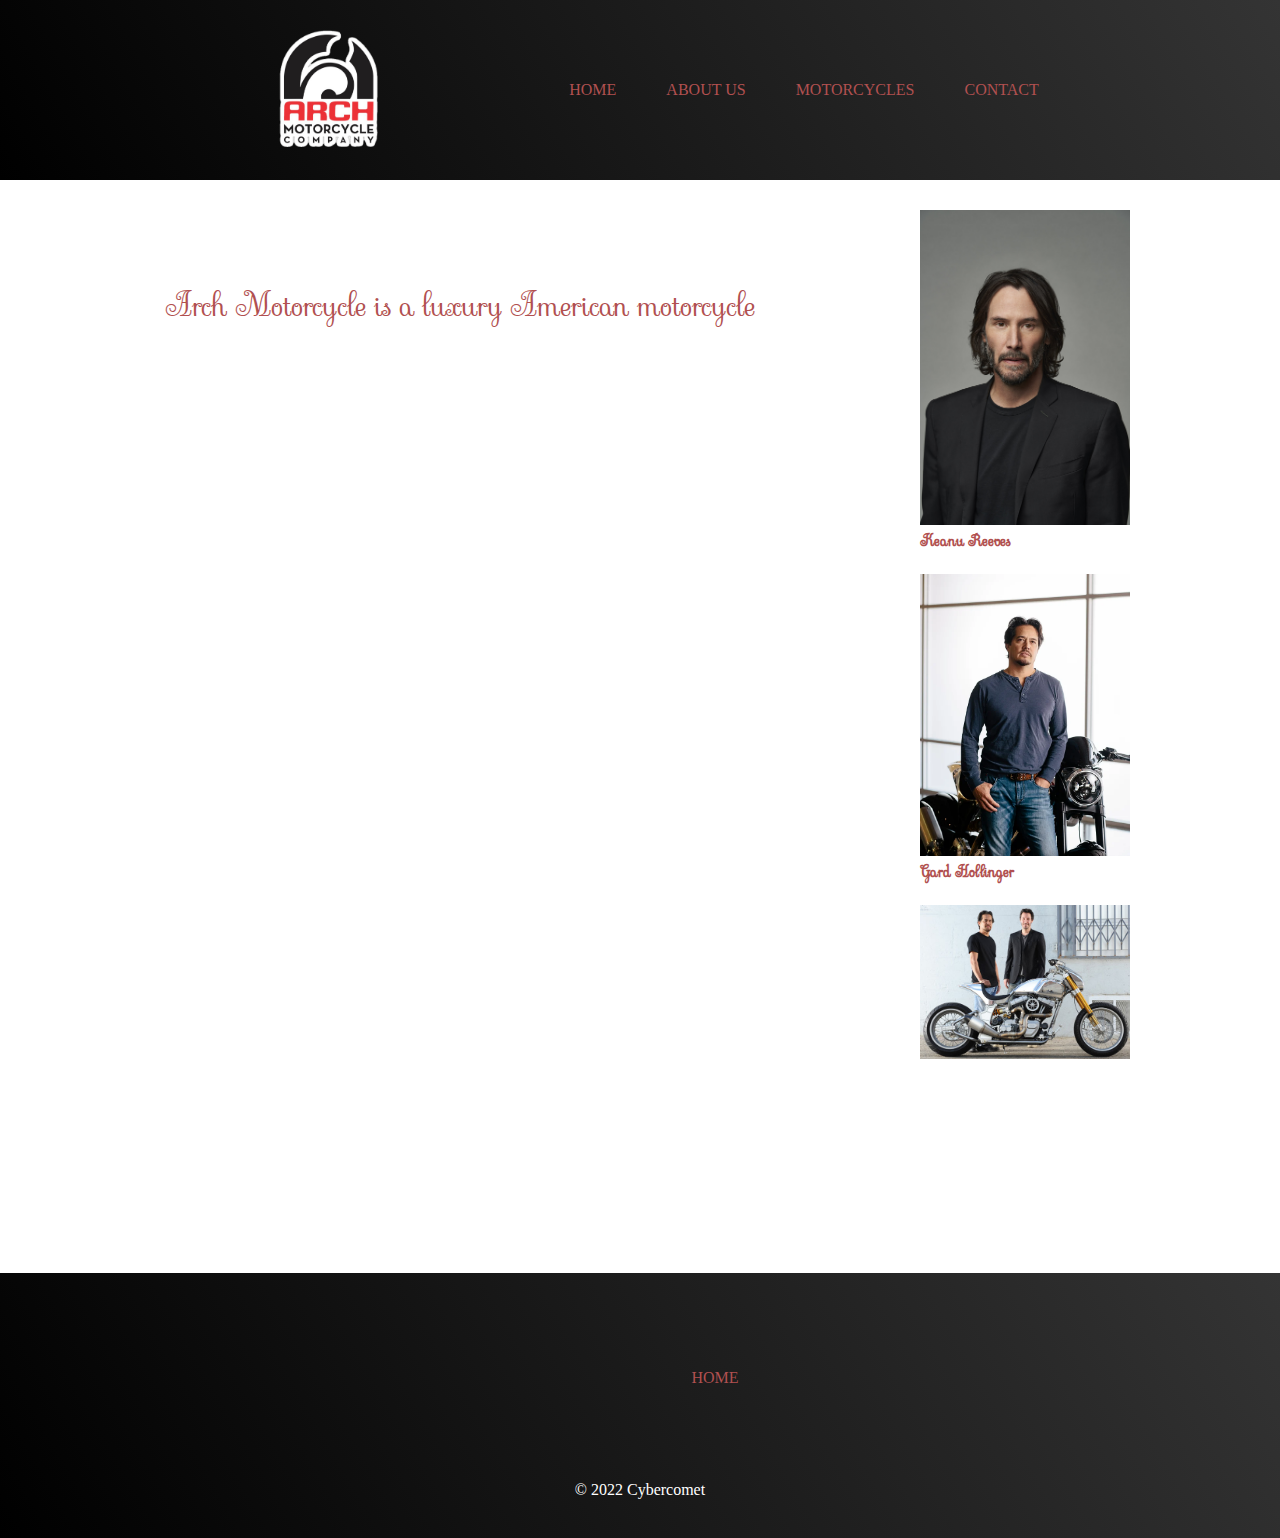
<file: aboutus.html>
<!DOCTYPE html>
<html lang="en">
  <head>
    <meta charset="UTF-8" />
    <meta http-equiv="X-UA-Compatible" content="IE=edge" />
    <meta name="viewport" content="width=device-width, initial-scale=1.0" />
    <meta name="description" content="MOTORCYCLES SHOP">
    <meta name="keywords" content="BIKE, MOTORCYCLES, MOTOSHOP">
    <meta name="author" content="arch motorcycle">
    <link rel="stylesheet" href="css/reset.css" />
    <link rel="stylesheet" href="css/style.css" />
    <link rel="stylesheet" href="css/responsive.css" />
    <link rel="icon" href="./image/icon.svg">
    <link rel="stylesheet" href="css/font.css" />
    <link rel="preconnect" href="https://fonts.googleapis.com" />
    <link rel="preconnect" href="https://fonts.gstatic.com" crossorigin />
    <link
      href="https://fonts.googleapis.com/css2?family=Sevillana&display=swap"
      rel="stylesheet"
    />
    <link rel="preconnect" href="https://fonts.googleapis.com" />
    <link rel="preconnect" href="https://fonts.gstatic.com" crossorigin />
    <link
      href="https://fonts.googleapis.com/css2?family=Chivo+Mono&display=swap"
      rel="stylesheet"
    />
    <link
      rel="stylesheet"
      href="https://cdn.jsdelivr.net/npm/swiper@8/swiper-bundle.min.css"
    />
    <link
      rel="stylesheet"
      href="https://cdnjs.cloudflare.com/ajax/libs/font-awesome/6.2.1/css/all.min.css"
      integrity="sha512-MV7K8+y+gLIBoVD59lQIYicR65iaqukzvf/nwasF0nqhPay5w/9lJmVM2hMDcnK1OnMGCdVK+iQrJ7lzPJQd1w=="
      crossorigin="anonymous"
      referrerpolicy="no-referrer"
    />
    <title>About Us</title>
  </head>
  <body>
    <!-- navbar -->
    <header>
      <nav class="navbar">
        <div class="logo-container">
          <a class="logo" href="index.html">
            <img class="logo-img" src="./image/Arch.png" alt="logo" />
          </a>
        </div>
      <!-- nav menu -->
        <ul class="nav-menu">
          <li class="nav-item">
            <a class="nav-link" href="index.html">HOME</a>
          </li>
          <li class="nav-item">
            <a class="nav-link" href="aboutus.html">ABOUT US</a>
          </li>
          <li class="nav-item">
            <a class="nav-link" href="motorcycle.html">MOTORCYCLES</a>
          </li>
          <li class="nav-item">
            <a class="nav-link" href="contact.html">CONTACT</a>
          </li>
        </ul>
        <!-- burger -->
        <div class="burger-container">
          <div class="hamburger">
            <span class="bar"></span>
            <span class="bar"></span>
            <span class="bar"></span>
          </div>
        </div>
      </nav>

      
    </header>
    <!-- about us text -->
    <section class="about-us">
      <div class="aboutus-wraper">
        <!-- left-container text -->
        <div class="aboutus-left">
          <h3 class="about-left-title">
            Arch Motorcycle is a luxury American motorcycle
          </h3>
          <p class="about-left-text">
            Manufacturer based in Hawthorne, California. The company was
            founded in 2011 by actor Keanu Reeves and bike designer Gard
            Hollinger
          </p>
          <p class="about-left-text">
            Together, the duo and the rest of the team at Arch Motorcycle
            create exclusive and bespoke machines for discerning customers
          </p>
          <article class="about-left-text">
            The partnership first creation is this KR GT1 prototype that you
            can see below being ridden by Keanu Reeves. The actor visited for
            the 1st time Gard in 2007 at his L.A. County Choprods shop for a
            customizing job on one of his favorite rides. That led to a
            friendship and an ongoing dialogue about riding the ideal machine.
            Both sharing the same passion for life on two wheels, having
            common design taste and preference for performance motorcycles,
            they decided to collaborate under the brand name of Arch
            Motorcycle Company on a first prototype named the KR GT1s
            characterized by its power, stability, agility, and aesthetic
            beauty, offering smooth and impressive power in addition to a
            comfortable ride. This first prototype is the result of a
            five-year collaboration with the goal of building a custom
            motorcycle focused on its ride-ability. A bike begging to be
            ridden.
          </article>
          <article class="about-left-text">
            Reeves, an avid motorcycle enthusiast has been quietly enjoying
            motorcycles for more than 25 years. Whether rain or shine, he
            rides daily and has even had long stints where he didn’t own a car
            and relied solely on two-wheeled forms of transportation. His
            passion for motorcycles dates back to his youth. His first ride
            was a Kawasaki 600 Enduro and he currently owns a variety of
            Norton Commandos as well as the first Arch Motorcycle. “I’m a guy
            that loves everything about motorcycles – the sounds, the style
            and the aesthetic combined with the function but most of all the
            riding experience. I’ve enjoyed motorcycles for as long as I can
            remember and I’m ready to share my passion with the world,”
            explains Reeves
          </article>
          <!-- youtube link -->
          <iframe
            class="video"
            width="560"
            height="315"
            src="https://www.youtube.com/embed/2Qj1X1eJkqs"
            title="YouTube video player"
            frameborder="0"
            allow="accelerometer; autoplay; clipboard-write; encrypted-media; gyroscope; picture-in-picture"
            allowfullscreen
          ></iframe>
        </div>
        <!-- right container img -->
        <div class="aboutus-right">
          <div>
            <img class="image-right" src="./image/keano.jpg" alt="keano" />
            <p class="img-p">Keanu Reeves</p>
          </div>
          <div>
            <img
              class="image-right"
              src="./image/designer.webp"
              alt="designer"
            />
            <p class="img-p">Gard Hollinger</p>
          </div>
          <div>
            <img
              class="image-right"
              src="./image/keano2.jpg"
              alt="designer"
            />
          </div>
        </div>
      </div>
    </section>
    <!-- footer -->
    <footer>
      <div>
        <div class="footer-container">
          <div class="footer-inner">
            <ul class="social-link">
              <li class="social-items">
                <a href="https://youtube.com"
                  ><i class="fa-brands fa-youtube"></i
                ></a>
              </li>

              <li class="social-items">
                <a href="https://instagram.com"
                  ><i class="fa-brands fa-instagram"></i
                ></a>
              </li>
              <li class="social-items">
                <a href="https://twitter.com"
                  ><i class="fa-brands fa-twitter"></i
                ></a>
              </li>

              <li class="social-items">
                <a href="https://facebook.com"
                  ><i class="fa-brands fa-facebook"></i
                ></a>
              </li>
            </ul>
          </div>
          <div class="footer-link">
            <ul class="footer-link-item">
              <li class="social-items">
                <a class="footernav-color" href="index.html">HOME</a>
              </li>
            </ul>
          </div>
        </div>
        <div class="copyright">
          <p>© 2022 Cybercomet</p>
        </div>
      </div>
    </footer>
    <script src="./node.js/scriptaboutus.js"></script>
  </body>
</html>
</file>
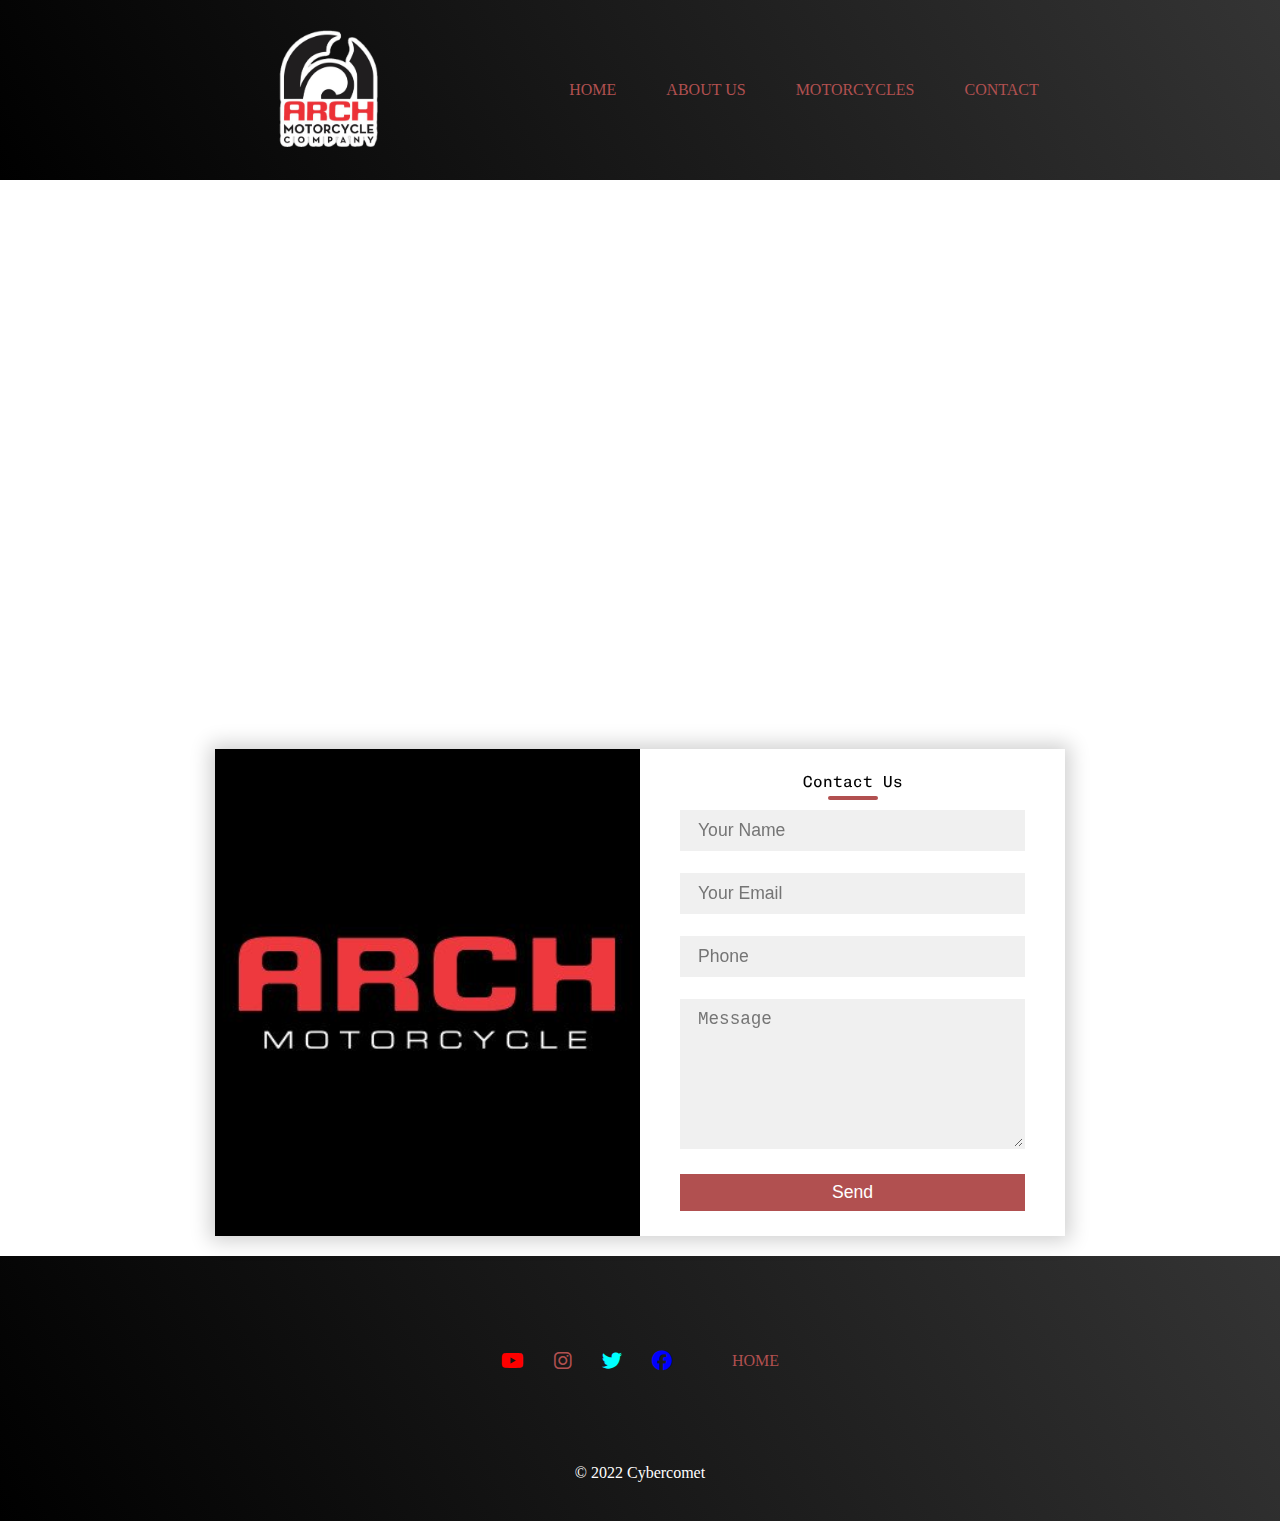
<file: contact.html>
<!DOCTYPE html>
<html lang="en">
  <head>
    <meta charset="UTF-8" />
    <meta http-equiv="X-UA-Compatible" content="IE=edge" />
    <meta name="viewport" content="width=device-width, initial-scale=1.0" />
    <meta name="description" content="MOTORCYCLES SHOP" />
    <meta name="keywords" content="BIKE, MOTORCYCLES, MOTOSHOP" />
    <meta name="author" content="arch motorcycle" />
    <link rel="stylesheet" href="css/reset.css" />
    <link rel="stylesheet" href="css/style.css" />
    <link rel="stylesheet" href="css/responsive.css" />
    <link rel="icon" href="./image/icon.svg" />
    <link rel="stylesheet" href="css/font.css" />
    <link rel="preconnect" href="https://fonts.googleapis.com" />
    <link rel="preconnect" href="https://fonts.gstatic.com" crossorigin />
    <link
      href="https://fonts.googleapis.com/css2?family=Sevillana&display=swap"
      rel="stylesheet"
    />
    <link rel="preconnect" href="https://fonts.googleapis.com" />
    <link rel="preconnect" href="https://fonts.gstatic.com" crossorigin />
    <link
      href="https://fonts.googleapis.com/css2?family=Chivo+Mono&display=swap"
      rel="stylesheet"
    />
    <link
      rel="stylesheet"
      href="https://cdn.jsdelivr.net/npm/swiper@8/swiper-bundle.min.css"
    />
    <link
      rel="stylesheet"
      href="https://cdnjs.cloudflare.com/ajax/libs/font-awesome/6.2.1/css/all.min.css"
      integrity="sha512-MV7K8+y+gLIBoVD59lQIYicR65iaqukzvf/nwasF0nqhPay5w/9lJmVM2hMDcnK1OnMGCdVK+iQrJ7lzPJQd1w=="
      crossorigin="anonymous"
      referrerpolicy="no-referrer"
    />
    <link rel="stylesheet" href="https://cdnjs.cloudflare.com/ajax/libs/font-awesome/6.2.1/css/all.min.css">
    <title>Contact</title>
  </head>
  <body>
    <header>
      <!--  -->
      <nav class="navbar">
        <div class="logo-container">
          <a class="logo" href="index.html">
            <img class="logo-img" src="./image/Arch.png" alt="logo" />
          </a>
        </div>
        <!-- nav menu -->
        <ul class="nav-menu">
          <li class="nav-item">
            <a class="nav-link" href="index.html">HOME</a>
          </li>
          <li class="nav-item">
            <a class="nav-link" href="aboutus.html">ABOUT US</a>
          </li>
          <li class="nav-item">
            <a class="nav-link" href="motorcycle.html">MOTORCYCLES</a>
          </li>
          <li class="nav-item">
            <a class="nav-link" href="contact.html">CONTACT</a>
          </li>
        </ul>
        <!-- burger bar -->
        <div class="burger-container">
          <div class="hamburger">
            <span class="bar"></span>
            <span class="bar"></span>
            <span class="bar"></span>
          </div>
        </div>
      </nav>
      <!-- end navbar -->

      
    </header>
    <!-- sectioncontact -->
    <section>
      <div class="contact-title">
        <p>Contact us for more information</p>
      </div>
    </section>
    <!-- section 2 phone email map -->
    <section class="contact-section1">
      <div class="email-phone">
        <div>
          <ul class="contac-ul">
            <li class="li-item-contac">
              <span><i class="fa-light fa-mobile"></i></span><br />
              <a href="callto:+99532222222">+995 32 222 222</a>
            </li>
            <li class="li-item-contac">
              <span><i class="fa-regular fa-envelope"></i></span>
              <a href="mailto:mail@gmail.com ">archmotorcycle@outlook.com</a>
            </li>
          </ul>
        </div>
        <div class="maps">
          <iframe
            src="https://www.google.com/maps/embed?pb=!1m18!1m12!1m3!1d3309.780083785787!2d-117.33515558443453!3d33.94678393072702!2m3!1f0!2f0!3f0!3m2!1i1024!2i768!4f13.1!3m3!1m2!1s0x80dcaf1157a2f44f%3A0xeb57962db4d90b66!2sArch%20motorcycle!5e0!3m2!1ska!2sge!4v1672139905140!5m2!1ska!2sge"
            width="600"
            height="450"
            style="border: 0"
            allowfullscreen=""
            loading="lazy"
            referrerpolicy="no-referrer-when-downgrade"
          ></iframe>
        </div>
      </div>
    </section>
    <!-- form section -->
    <section>
      <div class="container">
        <div class="contact-box">
          <div class="left"></div>
          <div class="right">
            <h2>Contact Us</h2>
            <input type="text" class="field" placeholder="Your Name" />
            <input type="text" class="field" placeholder="Your Email" />
            <input type="number" class="field" placeholder="Phone" />
            <textarea placeholder="Message" class="field"></textarea>
            <button class="btn">Send</button>
          </div>
        </div>
      </div>
    </section>
    <!-- foooter -->
    <footer>
      <div>
        <div class="footer-container">
          <div class="footer-inner">
            <ul class="social-link">
              <li class="social-items">
                <a href="https://youtube.com"
                  ><i class="fa-brands fa-youtube"></i
                ></a>
              </li>

              <li class="social-items">
                <a href="https://instagram.com"
                  ><i class="fa-brands fa-instagram"></i
                ></a>
              </li>
              <li class="social-items">
                <a href="https://twitter.com"
                  ><i class="fa-brands fa-twitter"></i
                ></a>
              </li>

              <li class="social-items">
                <a href="https://facebook.com"
                  ><i class="fa-brands fa-facebook"></i
                ></a>
              </li>
            </ul>
          </div>
          <div class="footer-link">
            <ul class="footer-link-item">
              <li class="social-items">
                <a class="footernav-color" href="index.html">HOME</a>
              </li>
            </ul>
          </div>
        </div>
        <div class="copyright">
          <p>© 2022 Cybercomet</p>
        </div>
      </div>
    </footer>

    <script src="./node.js/contact.js"></script>
  </body>
</html>
</file>
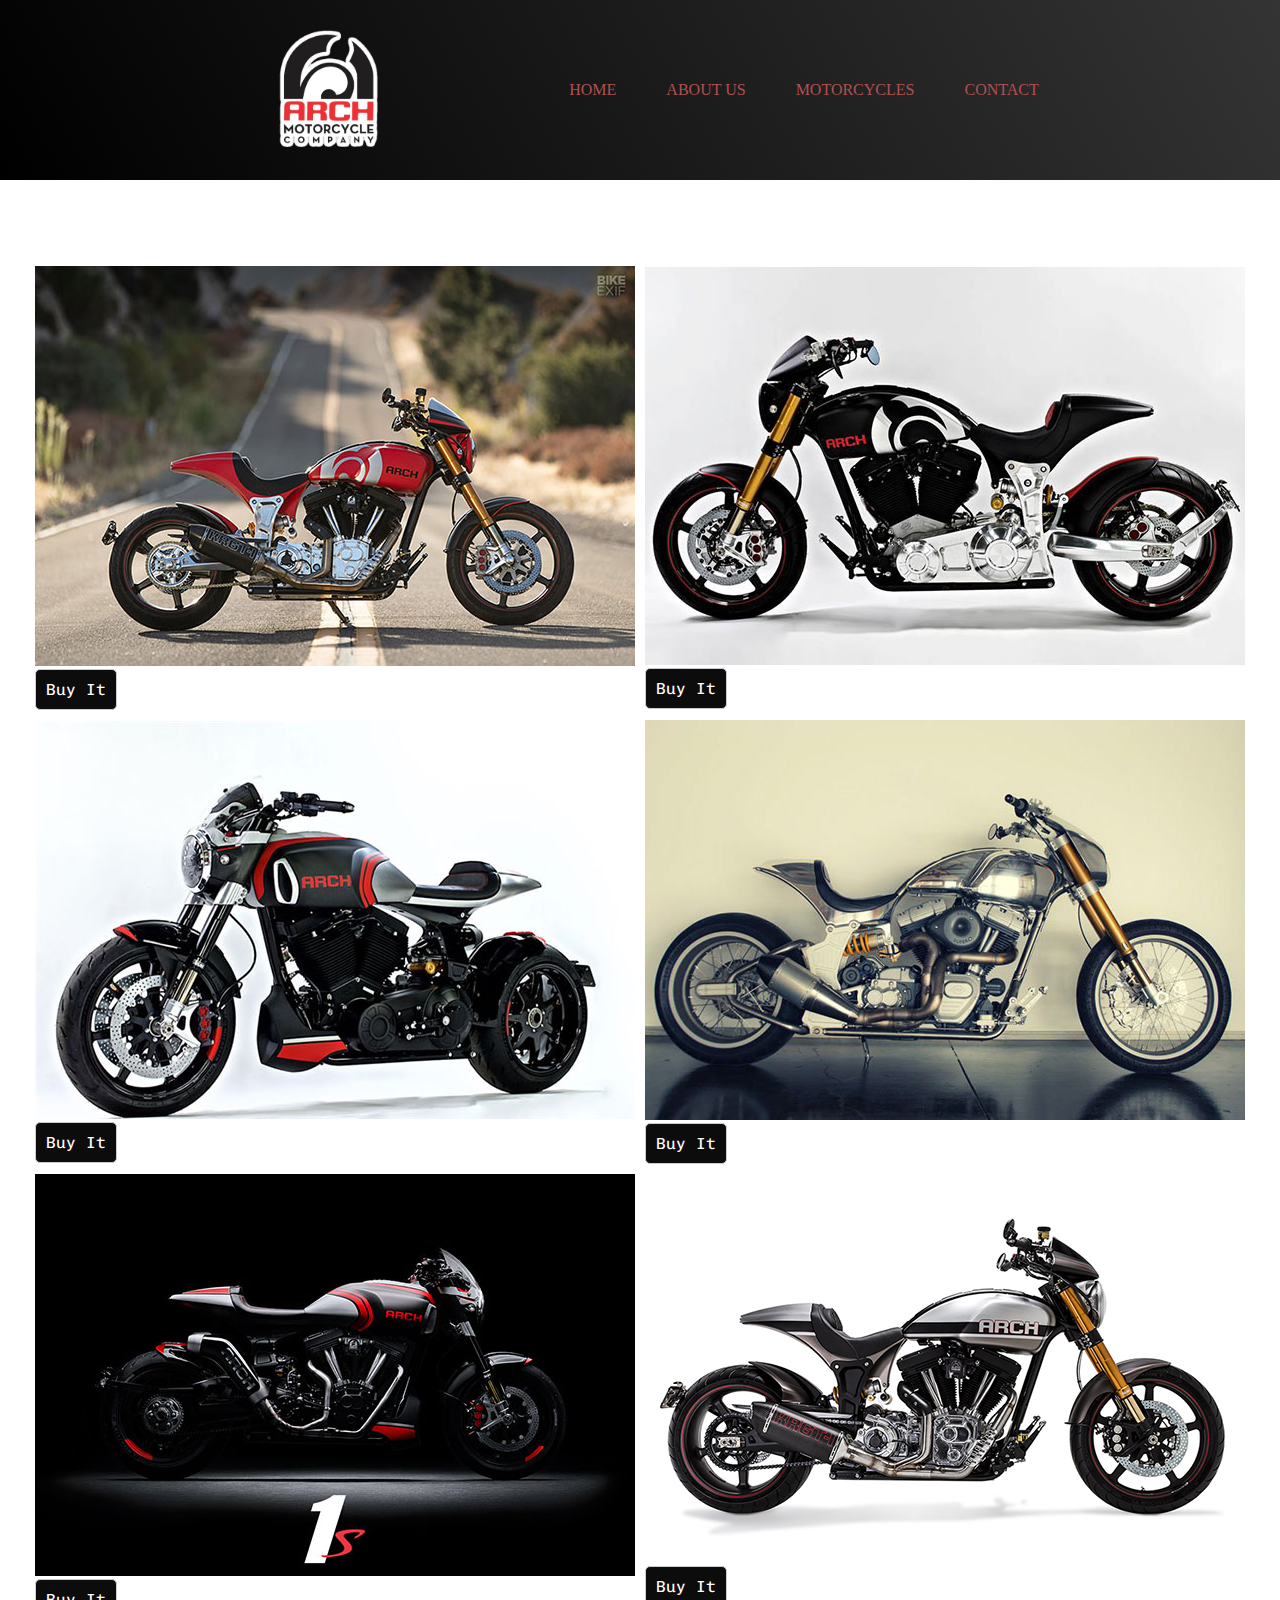
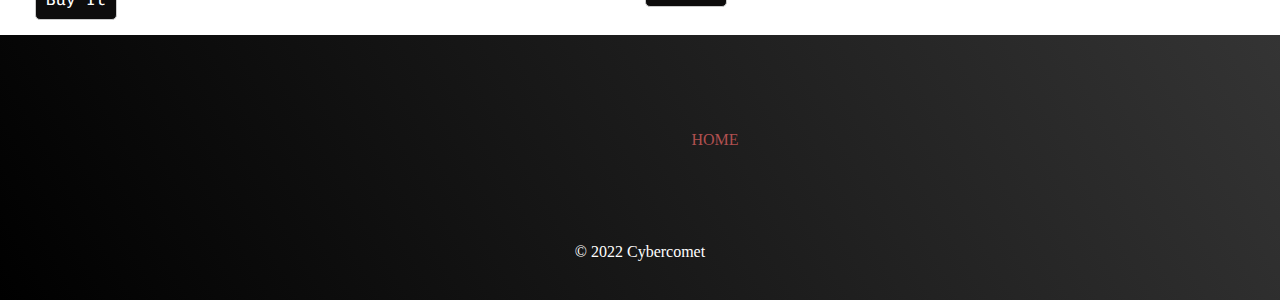
<file: motorcycle.html>
<!DOCTYPE html>
<html lang="en">
  <head>
    <meta charset="UTF-8" />
    <meta http-equiv="X-UA-Compatible" content="IE=edge" />
    <meta name="viewport" content="width=device-width, initial-scale=1.0" />
    <meta name="description" content="MOTORCYCLES SHOP">
    <meta name="keywords" content="BIKE, MOTORCYCLES, MOTOSHOP">
    <meta name="author" content="arch motorcycle">
    <link rel="stylesheet" href="css/reset.css" />
    <link rel="stylesheet" href="css/style.css" />
    <link rel="stylesheet" href="css/responsive.css" />
    <link rel="icon" href="./image/icon.svg">
    <link rel="stylesheet" href="css/font.css">
    <link rel="preconnect" href="https://fonts.googleapis.com"><link rel="preconnect" href="https://fonts.gstatic.com" crossorigin><link href="https://fonts.googleapis.com/css2?family=Sevillana&display=swap" rel="stylesheet">
    <link rel="preconnect" href="https://fonts.googleapis.com"><link rel="preconnect" href="https://fonts.gstatic.com" crossorigin><link href="https://fonts.googleapis.com/css2?family=Chivo+Mono&display=swap" rel="stylesheet">
    <link
      rel="stylesheet"
      href="https://cdn.jsdelivr.net/npm/swiper@8/swiper-bundle.min.css"
    />
    <link
      rel="stylesheet"
      href="https://cdnjs.cloudflare.com/ajax/libs/font-awesome/6.2.1/css/all.min.css"
      integrity="sha512-MV7K8+y+gLIBoVD59lQIYicR65iaqukzvf/nwasF0nqhPay5w/9lJmVM2hMDcnK1OnMGCdVK+iQrJ7lzPJQd1w=="
      crossorigin="anonymous"
      referrerpolicy="no-referrer"
    />
    <title>Motorcycles</title>
  </head>
  <body>
    <header>
      <!--navbar  -->
      <nav class="navbar">
        <div class="logo-container">
          <a class="logo" href="index.html">
            <img class="logo-img" src="./image/Arch.png" alt="logo" />
          </a>
        </div>
        <!-- nav menu -->
        <ul class="nav-menu">
          <li class="nav-item">
            <a class="nav-link" href="index.html">HOME</a>
          </li>
          <li class="nav-item">
            <a class="nav-link" href="aboutus.html">ABOUT US</a>
          </li>
          <li class="nav-item">
            <a class="nav-link" href="motorcycle.html">MOTORCYCLES</a>
          </li>
          <li class="nav-item">
            <a class="nav-link" href="contact.html">CONTACT</a>
          </li>
        </ul>
        <!-- burger bar -->
        <div class="burger-container">
          <div class="hamburger">
            <span class="bar"></span>
            <span class="bar"></span>
            <span class="bar"></span>
          </div>
        </div>
      </nav>
       <!-- end navbar -->

      
    </header>
     <!-- galery -->
     <section>
      <div class="galery-title">
          <p>Choose your desired motorcycle</p>
      </div>
      <div class="gallery">
          <div class="gallery-card">
              <div class="gallery-img">
                  <img src="./image/arch002.jpg" alt="arch1">
                  
              </div>
              <button class="btn-gallery">Buy It</button>
          </div>
          <div class="gallery-card">
              <div class="gallery-img">
                  <img src="./image/arch006.jpg" alt="arch2">
              </div>
              <button class="btn-gallery">Buy It</button>
          </div>
          <div class="gallery-card">
              <div class="gallery-img">
                  <img src="./image/arch11.jpg" alt="arch3">
              </div>
              <button class="btn-gallery">Buy It</button>
          </div>
          <div class="gallery-card">
              <div class="gallery-img">
                  <img src="./image/arch33.jpg" alt="arch33">
              </div>
              <button class="btn-gallery">Buy It</button>
          </div>
          <div class="gallery-card">
              <div class="gallery-img">
                  <img src="./image/arch44.jpg" alt="arch44">
              </div>
              <button class="btn-gallery">Buy It</button>
          </div>
          <div class="gallery-card">
              <div class="gallery-img">
                  <img src="./image/arch55.jpg" alt="arch55">
              </div>
              <button class="btn-gallery">Buy It</button>
          </div>
      </div>
   </section>
    <!-- foooter -->
    <footer>
      <div>
        <div class="footer-container">
          <div class="footer-inner">
            <ul class="social-link">
              <li class="social-items">
                <a href="https://youtube.com"
                  ><i class="fa-brands fa-youtube"></i
                ></a>
              </li>

              <li class="social-items">
                <a href="https://instagram.com"
                  ><i class="fa-brands fa-instagram"></i
                ></a>
              </li>
              <li class="social-items">
                <a href="https://twitter.com"
                  ><i class="fa-brands fa-twitter"></i
                ></a>
              </li>

              <li class="social-items">
                <a href="https://facebook.com"
                  ><i class="fa-brands fa-facebook"></i
                ></a>
              </li>
            </ul>
          </div>
          <div class="footer-link">
            <ul class="footer-link-item">
              <li class="social-items">
                <a class="footernav-color" href="index.html">HOME</a>
              </li>
            </ul>
          </div>
        </div>
        <div class="copyright">
          <p>© 2022 Cybercomet</p>
        </div>
      </div>
    </footer>

    <script src="./node.js/motorcycle.js"></script>
  </body>
</html>
</file>
<file: css/style.css>
:root {
  --fontsize1: 1rem;
  --fontsize2: 2rem;
  --color1: #b15050;
  --color2: #fff;
  --hovercolor: #cbad80;
}

body {
  background-image: url(https://media.wired.com/photos/5a032ee516e58f528358bf02/master/w_1600%2Cc_limit/Arch-Method-Inline.jpg);
  background-size: cover;
  background-repeat: no-repeat;
}
.logo-container {
  margin-left: 20%;
}

.navbar {
  display: -webkit-box;
  display: -ms-flexbox;
  display: flex;
  -webkit-box-pack: justify;
  -ms-flex-pack: justify;
  justify-content: space-between;
  -webkit-box-align: center;
  -ms-flex-align: center;
  align-items: center;
  padding: 30px 50px 30px 40px;
  text-align: center;
  background: -o-linear-gradient(
    30deg,
    rgba(0, 0, 0, 1) 0%,
    rgba(52, 52, 52, 1) 100%
  );
  background: linear-gradient(
    60deg,
    rgba(0, 0, 0, 1) 0%,
    rgba(52, 52, 52, 1) 100%
  );
}
.nav-menu {
  display: -webkit-box;
  display: -ms-flexbox;
  display: flex;
  -webkit-box-pack: justify;
  -ms-flex-pack: justify;
  justify-content: space-between;
  -webkit-box-align: center;
  -ms-flex-align: center;
  align-items: center;
  gap: 50px;
}
.logo {
  z-index: 3;
}
.logo-img {
  max-width: 100px;
  width: 100%;
}

.nav-link {
  color: #b15050;
  font-size: var(--fontsize1);
  -webkit-transition: 0.7s ease;
  -o-transition: 0.7s ease;
  transition: 0.7s ease;
}
.nav-link:hover {
  color: var(--hovercolor);
}
/* burgerbar */
.hamburger {
  display: none;
  cursor: pointer;
}
.bar {
  display: block;
  width: 25px;
  height: 3px;
  margin: 5px auto;
  -webkit-transition: all 0.3 ease-in-out;
  -webkit-transition: all 0.3s ease-in-out;
  -o-transition: all 0.3s ease-in-out;
  transition: all 0.3s ease-in-out;
  background-color: var(--color1);
}
/* section 1 */

.section1 {
  margin-top: 30px;
}
.title-container {
  max-width: 1088px;
  width: 70%;
  display: -webkit-box;
  display: -ms-flexbox;
  display: flex;
  margin-left: 21%;
  margin-bottom: 40px;
}
.title-wraper {
  display: -webkit-box;
  display: -ms-flexbox;
  display: flex;
  -webkit-box-orient: vertical;
  -webkit-box-direction: normal;
  -ms-flex-direction: column;
  flex-direction: column;
  gap: 10px;
}

.title-wraper h1 {
  font-size: var(--fontsize2);
  font-weight: 500;
  font-family: "Chivo Mono", monospace;
  color: var(--color2);
}
.title-wraper h3 {
  font-size: 1.5rem;
  color: var(--color2);
  font-family: "Sevillana", cursive;
}
.title-wraper p {
  font-size: 1.2rem;
  color: var(--color2);
  font-family: "Chivo Mono", monospace;
}
/* slide section */
.slider-section {
  display: -webkit-box;
  display: -ms-flexbox;
  display: flex;
}
.carousel-container {
  width: 500px;
  height: 400px;
  position: relative;
  margin: 0 auto;
}
.navigation .prev {
  position: absolute;
  z-index: 10;
  font-size: 25px;
  top: 37%;
  left: 10px;
  font-weight: 700;
}
.navigation .next {
  right: 10px;
  position: absolute;
  font-size: 25px;
  z-index: 10;
  top: 37%;
}
.navigation .nav-btn {
  background: rgba(255, 255, 255, 0.55);
  cursor: pointer;
  border-radius: 50%;
  width: 30px;
  height: 30px;
  display: -webkit-box;
  display: -ms-flexbox;
  display: flex;
  -webkit-box-pack: center;
  -ms-flex-pack: center;
  justify-content: center;
  -webkit-box-align: center;
  -ms-flex-align: center;
  align-items: center;
  padding: 5px;
  -webkit-box-shadow: 2px 2px 10px rgba(0, 0, 0, 0.4);
  box-shadow: 2px 2px 10px rgba(0, 0, 0, 0.4);
}
.navigation .nav-btn:hover {
  background: white;
}
.carousel {
  margin-top: 20px;
  -webkit-transition: all 0.3s ease;
  -o-transition: all 0.3s ease;
  transition: all 0.3s ease;
}
.carousel img {
  width: 100%;
  -webkit-transition: all 0.3s ease;
  -o-transition: all 0.3s ease;
  transition: all 0.3s ease;
  border: 8px solid white;
}
.item {
  position: absolute;
  display: none;
}

.main {
  display: block;
}
.caption {
  display: none;
}
/* footer */
footer {
  background: -o-linear-gradient(
    30deg,
    rgba(0, 0, 0, 1) 0%,
    rgba(52, 52, 52, 1) 100%
  );
  background: linear-gradient(
    60deg,
    rgba(0, 0, 0, 1) 0%,
    rgba(52, 52, 52, 1) 100%
  );
  display: -webkit-box;
  display: -ms-flexbox;
  display: flex;
  -webkit-box-pack: center;
  -ms-flex-pack: center;
  justify-content: center;
}
.footer-container {
  max-width: 1088px;
  width: 100%;
  height: 209px;
  display: -webkit-box;
  display: -ms-flexbox;
  display: flex;
  -webkit-box-pack: center;
  -ms-flex-pack: center;
  justify-content: center;
  -webkit-box-align: center;
  -ms-flex-align: center;
  align-items: center;
}
.footer-inner {
  display: -webkit-box;
  display: -ms-flexbox;
  display: flex;
  -webkit-box-pack: center;
  -ms-flex-pack: center;
  justify-content: center;
  -webkit-box-align: center;
  -ms-flex-align: center;
  align-items: center;
  gap: 30px;
  padding-right: 60px;
}
.social-link {
  display: -webkit-box;
  display: -ms-flexbox;
  display: flex;
  -webkit-box-pack: center;
  -ms-flex-pack: center;
  justify-content: center;
  gap: 30px;
}
.footer-link-item {
  display: -webkit-box;
  display: -ms-flexbox;
  display: flex;
  gap: px;
  -webkit-box-pack: center;
  -ms-flex-pack: center;
  justify-content: center;
  -webkit-box-align: center;
  -ms-flex-align: center;
  align-items: center;
  font-size: 1rem;
}
.footernav-color {
  color: var(--color1);
  -webkit-transition: 0.7s ease;
  -o-transition: 0.7s ease;
  transition: 0.7s ease;
}
.footernav-color:hover {
  color: #cbad80;
}
.fa-twitter {
  color: aqua;
  font-size: 20px;
}
.fa-instagram {
  color: #b15050;
  font-size: 20px;
}
.fa-youtube {
  color: red;
  font-size: 20px;
}
.fa-facebook {
  color: blue;
  font-size: 20px;
}
.copyright {
  display: -webkit-box;
  display: -ms-flexbox;
  display: flex;
  -webkit-box-pack: center;
  -ms-flex-pack: center;
  justify-content: center;
  text-align: center;
  color: var(--color2);
  font-size: 1rem;
  font-family: ;
  margin-bottom: 40px;
}
/* about-us */
.about-us {
  margin-top: 30px;
  margin-bottom: 30px;
  display: -webkit-box;
  display: -ms-flexbox;
  display: flex;
  -webkit-box-pack: center;
  -ms-flex-pack: center;
  justify-content: center;
}
.aboutus-wraper {
  max-width: 1300px;
  width: 100%;
  display: -webkit-box;
  display: -ms-flexbox;
  display: flex;
  -webkit-box-pack: space-evenly;
  -ms-flex-pack: space-evenly;
  justify-content: space-evenly;
}
.aboutus-right {
  display: -webkit-box;
  display: -ms-flexbox;
  display: flex;
  -webkit-box-orient: vertical;
  -webkit-box-direction: normal;
  -ms-flex-direction: column;
  flex-direction: column;
  max-width: 300px;
  width: 100%;
  gap: 30px;
}
.image-right {
  width: 70%;
  cursor: pointer;
}
.image-right:hover {
  width: 80%;
  -webkit-transition: all 0.5s linear;
  -o-transition: all 0.5s linear;
  transition: all 0.5s linear;
  border-color: var(--hovercolor);
}
.img-p {
  color: var(--color1);
  font-size: var(--fontsize1);
  font-family: "Sevillana", cursive;
  font-weight: 800;
}
.aboutus-left {
  margin-top: 70px;
  display: -webkit-box;
  display: -ms-flexbox;
  display: flex;
  text-align: center;
  -webkit-box-orient: vertical;
  -webkit-box-direction: normal;
  -ms-flex-direction: column;
  flex-direction: column;
  max-width: 800px;
  width: 100%;
  gap: 40px;
}
.about-left-title {
  color: var(--color1);
  font-family: "Sevillana", cursive;
  font-size: var(--fontsize2);
}
.about-left-text {
  color: var(--color2);
  font-family: "Chivo Mono", monospace;
  font-size: var(--fontsize1);
}
.video {
  margin-left: 12%;
}
/* motorcycle-page */
.galery-title {
  margin-top: 30px;
  margin-left: 15%;
}
.galery-title p {
  color: var(--color2);
  font-size: var(--fontsize1);
  font-family: "Chivo Mono", monospace;
}
.gallery {
  margin-top: 40px;
  display: -webkit-box;
  display: -ms-flexbox;
  display: flex;
  -webkit-box-pack: center;
  -ms-flex-pack: center;
  justify-content: center;
  -webkit-box-align: center;
  -ms-flex-align: center;
  align-items: center;
  -ms-flex-wrap: wrap;
  flex-wrap: wrap;
  gap: 10px;
  margin-bottom: 15px;
}
.gallery-img img {
  max-width: 600px;
  width: 100%;

}
.btn-gallery {
  background-color: #0d0c0c; 
  cursor: pointer;
  padding: 10px;
  border-radius: 5px;
  border: 1px solid #ccc;
  font-size: var(--fontsize1);
  font-family: "Chivo Mono", monospace;
  color: var(--color2);
}
.btn-gallery :hover {
  background-color: #db5050;
}
.btn-text {
  font-size: var(--fontsize1);
  font-family: "Chivo Mono", monospace;
  color: var(--color2);
}
/* contact - page */
.contact-title {
  margin-top: 30px;
  margin-left: 15%;
}
.contact-title p {
  color: var(--color2);
  font-size: var(--fontsize1);
  font-family: "Chivo Mono", monospace;
}
.contact-section1 {
  display: -webkit-box;
  display: -ms-flexbox;
  display: flex;
  -webkit-box-pack: center;
  -ms-flex-pack: center;
  justify-content: center;
  margin-top: 30px;
}
.email-phone {
  max-width: 850px;
  width: 100%;
  display: -webkit-box;
  display: -ms-flexbox;
  display: flex;
  -webkit-box-pack: center;
  -ms-flex-pack: center;
  justify-content: center;
  -webkit-box-align: center;
  -ms-flex-align: center;
  align-items: center;
  margin-top: 20px;
  gap: 12px;
}
.li-item-contac {
  color: var(--color2);
}
.li-item-contac a {
  color: var(--color2);
  font-family: "Chivo Mono", monospace;
  font-size: 14px;
}
/* form contact */


.container{
	position: relative;
	width: 100%;
	height: 100%;
	display: -webkit-box;
	display: -ms-flexbox;
	display: flex;
	-webkit-box-pack: center;
	    -ms-flex-pack: center;
	        justify-content: center;
	-webkit-box-align: center;
	    -ms-flex-align: center;
	        align-items: center;
	padding: 20px 100px;
}

.container:after{
	content: '';
	position: absolute;
	width: 100%;
	height: 100%;
	left: 0;
	top: 0;
	z-index: -1;
}
.contact-box{
	max-width: 850px;
	display: -ms-grid;
	display: grid;
	-ms-grid-columns: (1fr)[2];
	grid-template-columns: repeat(2, 1fr);
	-webkit-box-pack: center;
	    -ms-flex-pack: center;
	        justify-content: center;
	-webkit-box-align: center;
	    -ms-flex-align: center;
	        align-items: center;
	text-align: center;
	background-color: #fff;
	-webkit-box-shadow: 0px 0px 19px 5px rgba(0,0,0,0.19);
	        box-shadow: 0px 0px 19px 5px rgba(0,0,0,0.19);
}

.left{
	background: url("../image/Archform.jpg") no-repeat center;
	background-size: cover;
	height: 100%;
}

.right{
	padding: 25px 40px;
}

h2{
	position: relative;
	padding: 0 0 10px;
	margin-bottom: 10px;
  font-family: "Chivo Mono", monospace;
}

h2:after{
	content: '';
    position: absolute;
    left: 50%;
    bottom: 0;
    -webkit-transform: translateX(-50%);
        -ms-transform: translateX(-50%);
            transform: translateX(-50%);
    height: 4px;
    width: 50px;
    border-radius: 2px;
    background-color:var(--color1) ;
}

.field{
	width: 100%;
	border: 2px solid rgba(0, 0, 0, 0);
	outline: none;
	background-color: rgba(230, 230, 230, 0.6);
	padding: 0.5rem 1rem;
	font-size: 1.1rem;
	margin-bottom: 22px;
	-webkit-transition: .3s;
	-o-transition: .3s;
	transition: .3s;
}

.field:hover{
	background-color: rgba(0, 0, 0, 0.1);
}

textarea{
	min-height: 150px;
}

.btn{
	width: 100%;
	padding: 0.5rem 1rem;
	background-color:var(--color1);
	color: #fff;
	font-size: 1.1rem;
	border: none;
	outline: none;
	cursor: pointer;
	-webkit-transition: .3s;
	-o-transition: .3s;
	transition: .3s;
}

.btn:hover{
    background-color: var(--hovercolor);
}

.field:focus{
    border: 2px solid var(--color1);
    background-color: #fff;
}
</file>
<file: css/responsive.css>
/*
* Prefixed by https://autoprefixer.github.io
* PostCSS: v8.4.14,
* Autoprefixer: v10.4.7
* Browsers: last 4 version
*/

@media (max-width:1250px) {
  .aboutus-wraper {
    max-width: 1100px;
    width: 100%;
}
.aboutus-left {
  max-width: 600px;
  width: 100%;
}
.video {
  margin-left: 5%;
}

}
@media (max-width:1075px) {
  .aboutus-wraper {
    max-width: 1000px;
    width: 100%;
}
.aboutus-left {
  max-width: 500px;
  width: 100%;
}
.aboutus-right {
  margin-top: 12%;
  max-width: 250px;
  width: 100%;
}
.video {
  margin-left: 5%;
  max-width: 500px;
  width: 90%;
}
 .email-phone {
  max-width: 600px;
  width: 100px;
 }
}
@media (max-width:1000px) {
  .hamburger {
    display: block;  
  }
  .hamburger.active .bar:nth-child(2){
    opacity: 0;
  }
  .hamburger.active .bar:nth-child(1){
    -webkit-transform: translateY(8px)rotate(45deg);
        -ms-transform: translateY(8px)rotate(45deg);
            transform: translateY(8px)rotate(45deg);
  }
  .hamburger.active .bar:nth-child(3){
    -webkit-transform: translateY(-8px)rotate(-45deg);
        -ms-transform: translateY(-8px)rotate(-45deg);
            transform: translateY(-8px)rotate(-45deg);
  }
  .nav-menu {
    position: fixed;
    left:-100%;
    top: 20px;
    gap: 0;
    -webkit-box-orient: vertical;
    -webkit-box-direction: normal;
        -ms-flex-direction: column;
            flex-direction: column;
    background: -webkit-gradient(linear, left top, right top, from(rgba(0,0,0,1)), to(rgba(52,52,52,1)));
    background: -o-linear-gradient(left, rgba(0,0,0,1) 0%, rgba(52,52,52,1) 100%);
    background: linear-gradient(90deg, rgba(0,0,0,1) 0%, rgba(52,52,52,1) 100%);
    width: 100%;
    text-align: center;
    -webkit-transition:0.3s ;
    -o-transition:0.3s ;
    transition:0.3s ;
  }
  .nav-item {
    margin: 16px 0;
  }
  .nav-menu.active {
    left: 0px;
  }
  .logo-container {
   z-index: 3;
   margin-left: 10%; 
  }
  .title-container {
      max-width: 700px;
      width: 70%;
      display: -webkit-box;
      display: -ms-flexbox;
      display: flex;
      margin-left: 13%;
      margin-top:40px;  
  }
    .navbar {
      padding:30px 50px 30px 40px ;
    }
    .logo-img{
      max-width: 80px;
    }
    .nav-menu {
      position: fixed;
      left:-100%;
      top: px;
      -webkit-box-orient:vertical;
      -webkit-box-direction:normal;
          -ms-flex-direction:column;
              flex-direction:column;
      background: -webkit-gradient(linear, left top, right top, from(rgba(0,0,0,1)), to(rgba(52,52,52,1)));
      background: -o-linear-gradient(left, rgba(0,0,0,1) 0%, rgba(52,52,52,1) 100%);
      background: linear-gradient(90deg, rgba(0,0,0,1) 0%, rgba(52,52,52,1) 100%);
      width: 100%;
      text-align: center;
      -webkit-transition:0.3s ;
      -o-transition:0.3s ;
      transition:0.3s ;
      padding-left: 30px;
    }
    .title-container {
      max-width: 700px;
      width: 70%;
      display: -webkit-box;
      display: -ms-flexbox;
      display: flex;
      margin-left: 13%;
      margin-top:60px;
    }
    .galery-title {
      margin-top: 11%;
    }
    .email-phone {

    -ms-flex-wrap: wrap;

        flex-wrap: wrap;
    }
}
@media (max-width:900px) {
  .aboutus-wraper {
    max-width: 850px;
    width: 100%;
}
.aboutus-left {
  max-width: 400px;
  width: 100%;
}
.aboutus-right {
  margin-top: 12%;
  max-width: 250px;
  width: 100%;
}
}
@media screen and (max-width: 880px){
	.contact-box{
		-ms-grid-columns: 1fr;
		grid-template-columns: 1fr;
	}
	.left{
		height: 200px;
	}
  
}

@media (max-width:855px) {
  .aboutus-wraper {
    max-width: 800px;
    width: 95%;
}
.aboutus-left {
  max-width: 450px;
  width: 100%;
}
.aboutus-right {
  margin-top: 12%;
  max: width 200px;;
  width: 80%;
  margin-left: 30px;
}

}

@media (max-width:750px) {
  .aboutus-wraper {
    max-width: 700px;
    width: 90%;
}
.aboutus-left {
  max-width: 450px;
  width: 100%;
}
.aboutus-right {
  margin-top: 12%;
  max-width: 230px;
  width: 90%;
}
.galery-title {
  margin-top:16%;
}
.contact-title {
  margin-top: 16%;
}
.maps {
  max-width: 600px;
  width: 100%;
  display: -webkit-box;
  display: -ms-flexbox;
  display: flex;
  -webkit-box-pack: center;
      -ms-flex-pack: center;
          justify-content: center;
}
}
@media (max-width:655px) {
  .aboutus-wraper {
display: -webkit-box;
display: -ms-flexbox;
display: flex;
    -ms-flex-wrap: wrap;
        flex-wrap: wrap;
}
.gallery-card {
  max-width: 500px;
  width: 100%;
}
}
@media (max-width:517px) {
  .carousel-container {
    width: 450px;
    height: 400px;
    position: relative;
    margin: 0 auto;
}
.gallery-card {
  max-width: 450px;
  width: 100%;
}
}
@media (max-width:500px){
  .navbar {
    padding:30px 40px 30px 40px ;
  }
  .logo-img{
    max-width: 75px;
  }
  .nav-menu {
    position: fixed;
    left:-100%;
    top: px;
    -webkit-box-orient:vertical;
    -webkit-box-direction:normal;
        -ms-flex-direction:column;
            flex-direction:column;
    background: -webkit-gradient(linear, left top, right top, from(rgba(0,0,0,1)), to(rgba(52,52,52,1)));
    background: -o-linear-gradient(left, rgba(0,0,0,1) 0%, rgba(52,52,52,1) 100%);
    background: linear-gradient(90deg, rgba(0,0,0,1) 0%, rgba(52,52,52,1) 100%);
    width: 100%;
    text-align: center;
    -webkit-transition:0.3s ;
    -o-transition:0.3s ;
    transition:0.3s ;
    padding-left: 26px;
    z-index: 8;
  }
  .title-container {
    margin-top: 70px;
  }  
  .galery-title {
    margin-top:18%;
  }
  .contact-title {
    margin-top: 18%;
  }
  .maps {
    max-width: 300px;
    width: 90%;
    display: -webkit-box;
    display: -ms-flexbox;
    display: flex;
  }
  }
@media (max-width:465px) {
  .carousel-container {
    width: 400px;
    height: 400px;
    position: relative;
    margin: 0 auto;
}
.gallery-card {
  max-width: 400px;
  width: 100%;
}
.galery-title {
  margin-top:20%;
}
.contact-title {
  margin-top: 20%;
}
}
  @media (max-width:415px){

    .nav-menu {
      position: fixed;
      left:-100%;
      
      -webkit-box-orient:vertical;
      
      -webkit-box-direction:normal;
      
          -ms-flex-direction:column;
      
              flex-direction:column;
      background: -webkit-gradient(linear, left top, right top, from(rgba(0,0,0,1)), to(rgba(52,52,52,1)));
      background: -o-linear-gradient(left, rgba(0,0,0,1) 0%, rgba(52,52,52,1) 100%);
      background: linear-gradient(90deg, rgba(0,0,0,1) 0%, rgba(52,52,52,1) 100%);
      width: 100%;
      top:px;
      text-align: center;
      -webkit-transition:0.3s ;
      -o-transition:0.3s ;
      transition:0.3s ;
      padding-left: 70px;
    }
    .logo-img{
      max-width:65px;
    }
    .carousel-container {
      width: 320px;
      height: 400px;
      position: relative;
      margin: 0 auto;
  }
  .gallery-card {
    max-width: 320px;
    width: 90%;
  }
  .galery-title {
    margin-top:27%;
  }
  .contact-title {
    margin-top: 27%;
  }
  }
  @media (max-width:340px) {
      .footer-container {
        -webkit-box-pack: center;
            -ms-flex-pack: center;
                justify-content: center;
        -webkit-box-align: center;
            -ms-flex-align: center;
                align-items: center;
         gap: 10px;
              }
      .carousel-container {
        width: 290px;
        height: 400px;
        position: relative;
        margin: 0 auto;
    }
    .gallery-card {
      max-width: 250px;
      width: 90%;
      
    }
    }
</file>
<file: css/font.css>
@import url('https://fonts.googleapis.com/css2?family=Sevillana&display=swap');
</style>

<style> @import url('https://fonts.googleapis.com/css2?family=Chivo+Mono&display=swap'); </style>
</file>
